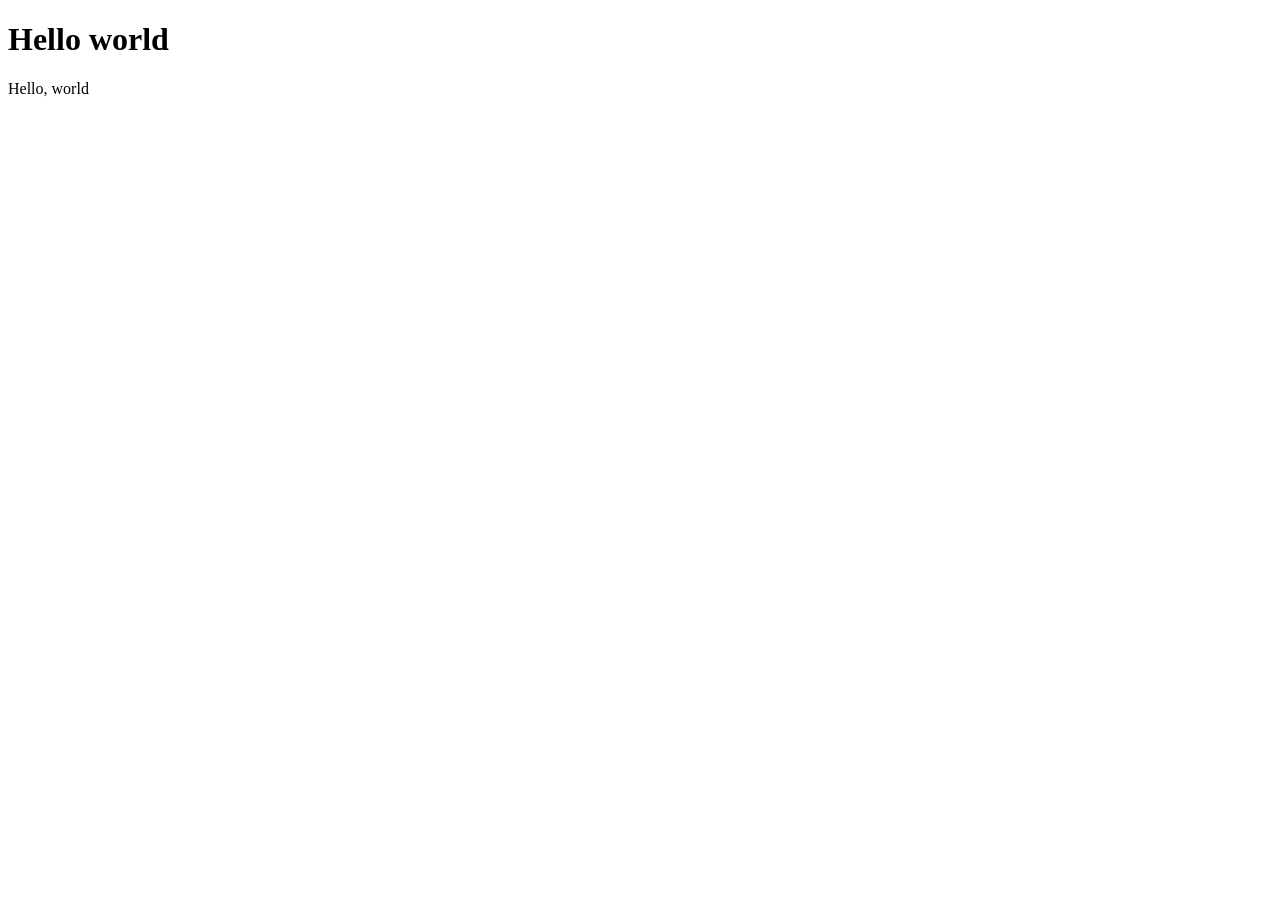
<file: src/webserver/page.html>
<!doctype html>
<html lang="en">
    <head>
        <meta charset="utf-8">
        <title>Basic HTML document</title>
    </head>
    <body>
      <h1>Hello world</h1>
      <p>Hello, world</p>
    </body>
</html>
</file>
